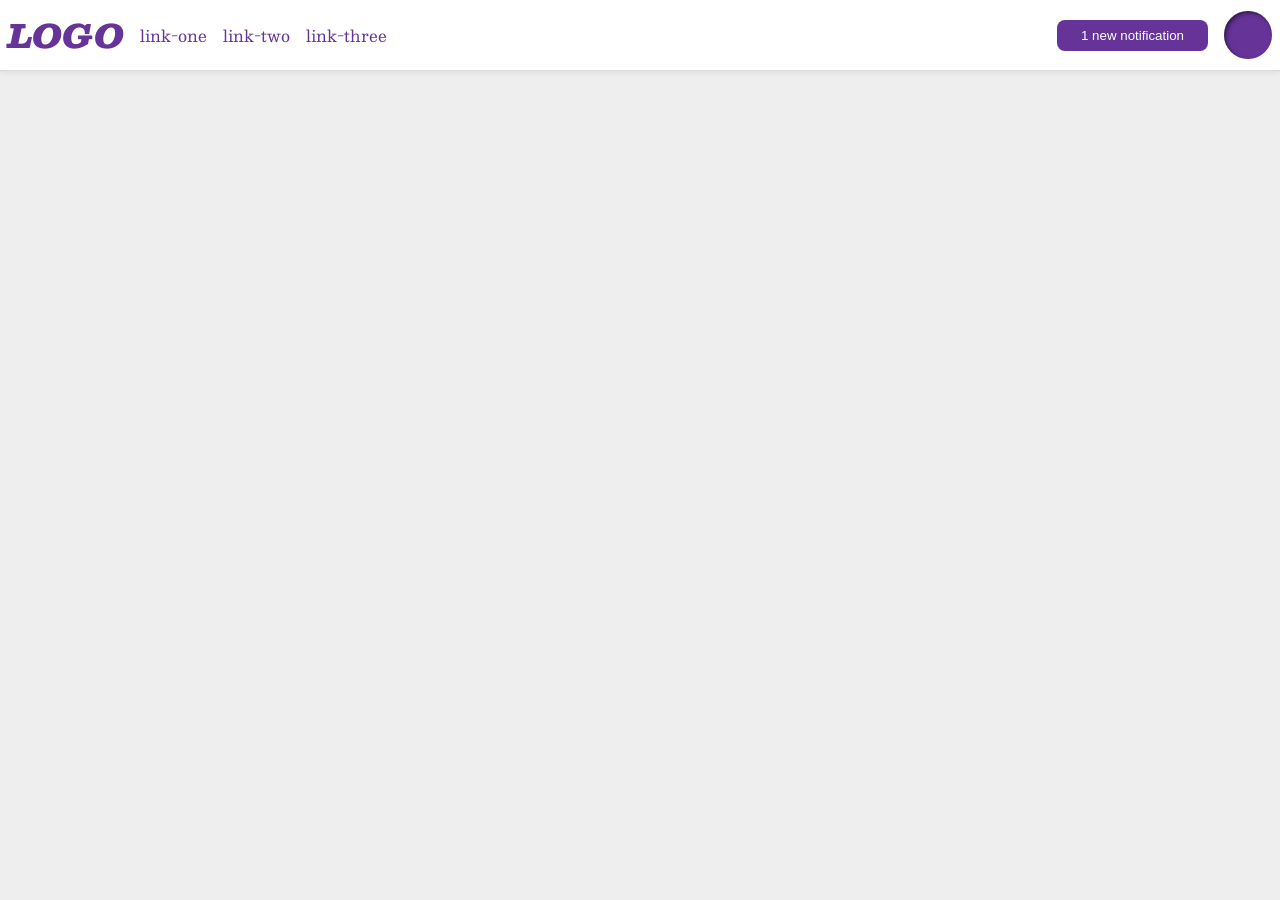
<file: flex/03-flex-header-2/index.html>
<!DOCTYPE html>
<html lang="en">
  <head>
    <meta charset="UTF-8">
    <meta http-equiv="X-UA-Compatible" content="IE=edge">
    <meta name="viewport" content="width=device-width, initial-scale=1.0">
    <title>Flex Header 2</title>
    <link rel="stylesheet" href="style.css">
  </head>
  <body>
  <div class="header">
    <div class ="left">
      <div class="logo">
          LOGO
      </div>
      <ul class="links">
        <li><a href="https://google.com">link-one</a></li>
        <li><a href="https://google.com">link-two</a></li>
        <li><a href="https://google.com">link-three</a></li>
      </ul>
    </div>
    <div class = "right">
      <button class="notifications">
        1 new notification
      </button>
      <div class="profile-image"></div>
    </div>
    </div>
  </body>
</html>
</file>
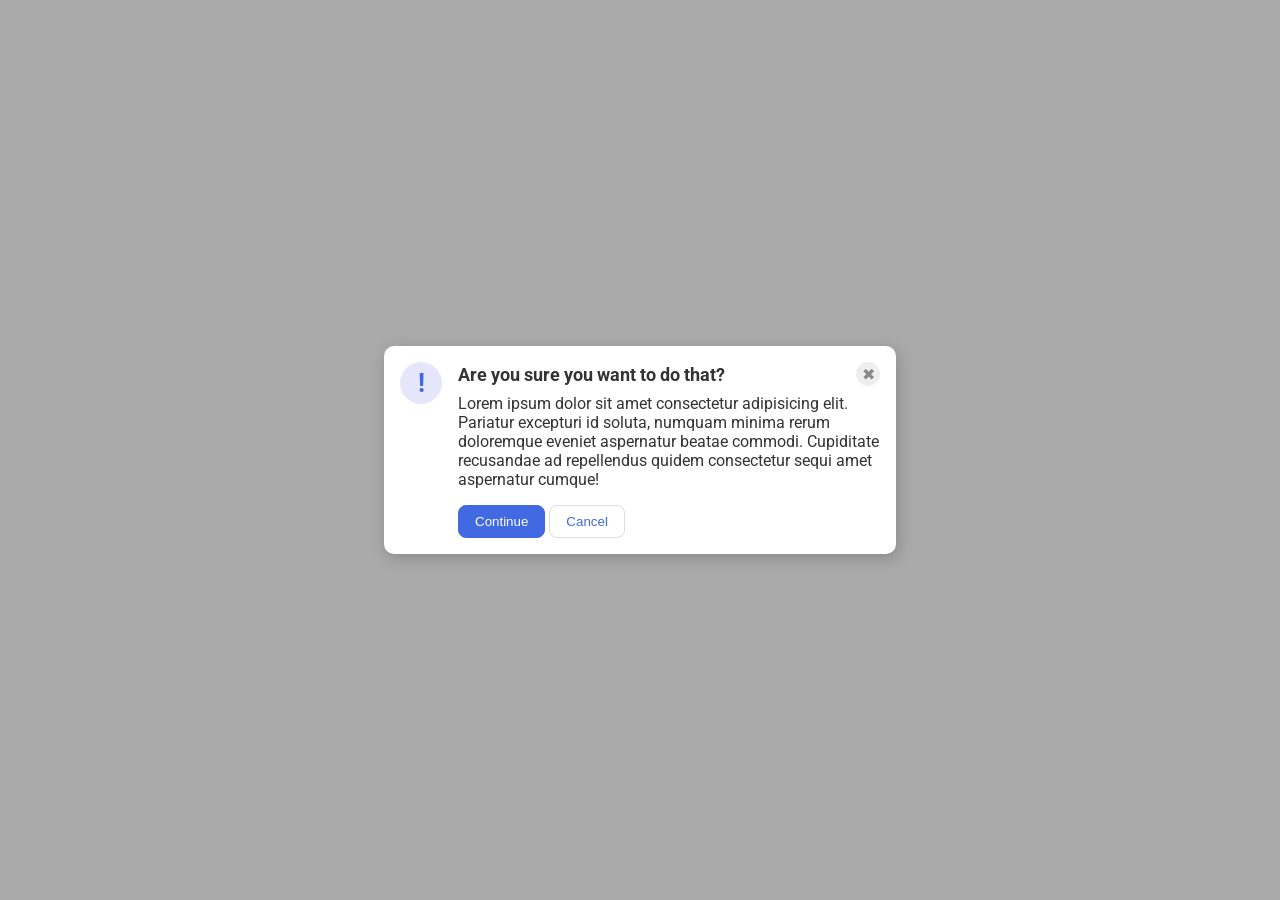
<file: flex/05-flex-modal/index.html>
<!DOCTYPE html>
<html lang="en">
  <head>
    <meta charset="UTF-8">
    <meta http-equiv="X-UA-Compatible" content="IE=edge">
    <meta name="viewport" content="width=device-width, initial-scale=1.0">
    <link rel="stylesheet" href="style.css">
    <title>Modal</title>
  </head>
  <body>
    <div class="modal">
      <div class="icon">!</div>
      <div class="container">
        <div class="header">Are you sure you want to do that?
          <button class="close-button">✖</button>
        </div>
        <div class="text">Lorem ipsum dolor sit amet consectetur adipisicing elit. Pariatur excepturi id soluta, numquam minima rerum doloremque eveniet aspernatur beatae commodi. Cupiditate recusandae ad repellendus quidem consectetur sequi amet aspernatur cumque!</div>
        <button class="continue">Continue</button>
        <button class="cancel">Cancel</button>
      </div>
      </div>
  </body>
</html>
</file>
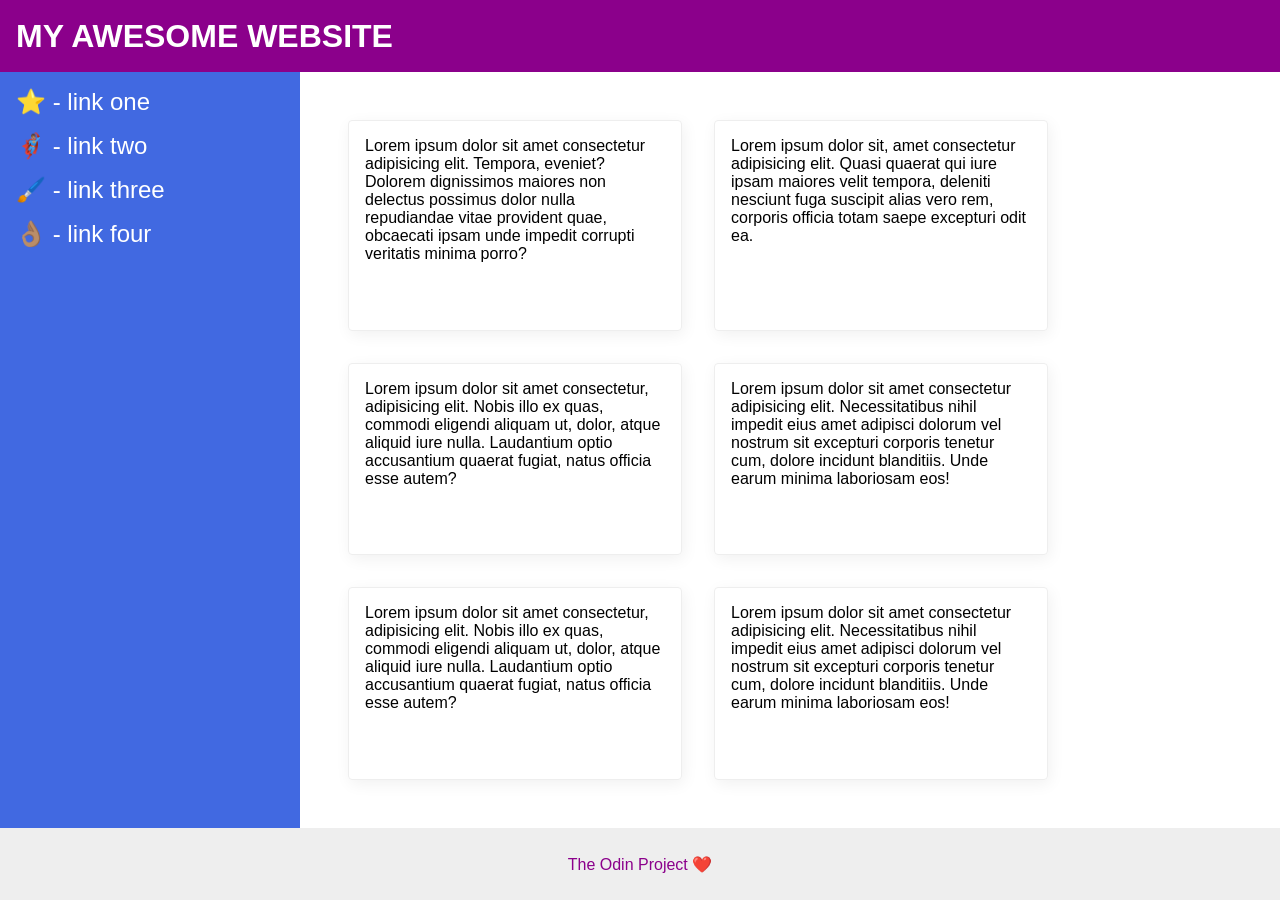
<file: flex/07-flex-layout-2/index.html>
<!DOCTYPE html>
<html lang="en">
  <head>
    <meta charset="UTF-8">
    <meta http-equiv="X-UA-Compatible" content="IE=edge">
    <meta name="viewport" content="width=device-width, initial-scale=1.0">
    <title>The Holy Grail</title>
    <link rel="stylesheet" href="style.css">
  </head>
  <body>
    <div class="header">
      MY AWESOME WEBSITE
    </div>
    <div class="body">
      <div class="sidebar">
      <ul>
        <li><a href="#">⭐ - link one</a></li>
        <li><a href="#">🦸🏽‍♂️ - link two</a></li>
        <li><a href="#">🖌️ - link three</a></li>
        <li><a href="#">👌🏽 - link four</a></li>
      </ul>
      </div>
      <div class="container">
        <div class="card">Lorem ipsum dolor sit amet consectetur adipisicing elit. Tempora, eveniet? Dolorem dignissimos maiores non delectus possimus dolor nulla repudiandae vitae provident quae, obcaecati ipsam unde impedit corrupti veritatis minima porro?</div>
        <div class="card">Lorem ipsum dolor sit, amet consectetur adipisicing elit. Quasi quaerat qui iure ipsam maiores velit tempora, deleniti nesciunt fuga suscipit alias vero rem, corporis officia totam saepe excepturi odit ea.</div>
        <div class="card">Lorem ipsum dolor sit amet consectetur, adipisicing elit. Nobis illo ex quas, commodi eligendi aliquam ut, dolor, atque aliquid iure nulla. Laudantium optio accusantium quaerat fugiat, natus officia esse autem?</div>
        <div class="card">Lorem ipsum dolor sit amet consectetur adipisicing elit. Necessitatibus nihil impedit eius amet adipisci dolorum vel nostrum sit excepturi corporis tenetur cum, dolore incidunt blanditiis. Unde earum minima laboriosam eos!</div>
        <div class="card">Lorem ipsum dolor sit amet consectetur, adipisicing elit. Nobis illo ex quas, commodi eligendi aliquam ut, dolor, atque aliquid iure nulla. Laudantium optio accusantium quaerat fugiat, natus officia esse autem?</div>
        <div class="card">Lorem ipsum dolor sit amet consectetur adipisicing elit. Necessitatibus nihil impedit eius amet adipisci dolorum vel nostrum sit excepturi corporis tenetur cum, dolore incidunt blanditiis. Unde earum minima laboriosam eos!</div>
      </div>
    </div>
    <div class="footer">
      The Odin Project ❤️
    </div>
  </body>
</html>
</file>
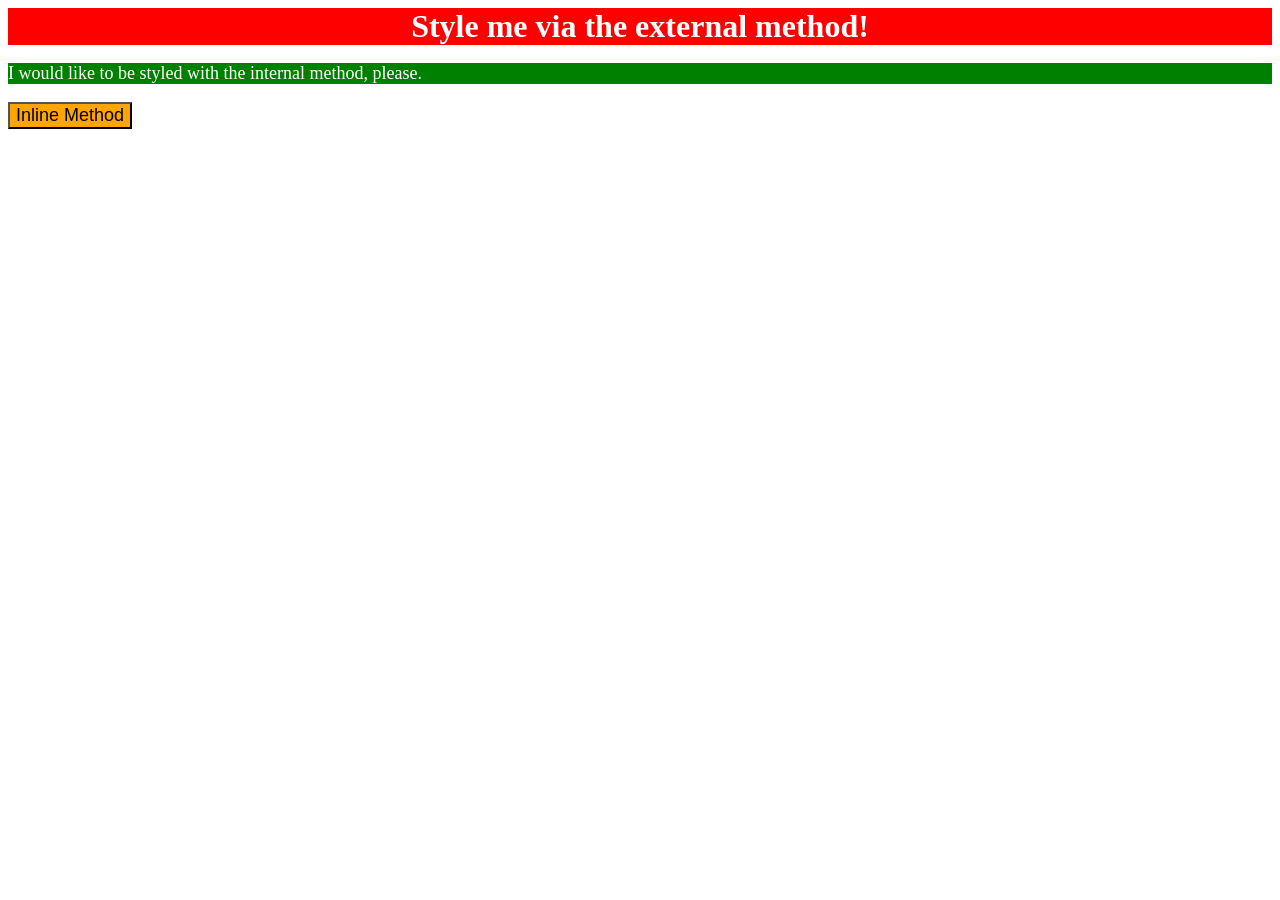
<file: foundations/01-css-methods/index.html>
<!DOCTYPE html>
<html lang="en">
  <head>
    <meta charset="UTF-8" />
    <meta http-equiv="X-UA-Compatible" content="IE=edge" />
    <meta name="viewport" content="width=device-width, initial-scale=1.0" />
    <title>Methods for Adding CSS</title>
    <link rel="stylesheet" href="styles.css" />

    <style>
      p {
        color: white;
        background-color: green;
        font-size: 18px;
      }
    </style>
  </head>
  <body>
    <div>Style me via the external method!</div>
    <p>I would like to be styled with the internal method, please.</p>
    <button style="background-color: orange; font-size: 18px">
      Inline Method
    </button>
  </body>
</html>
</file>
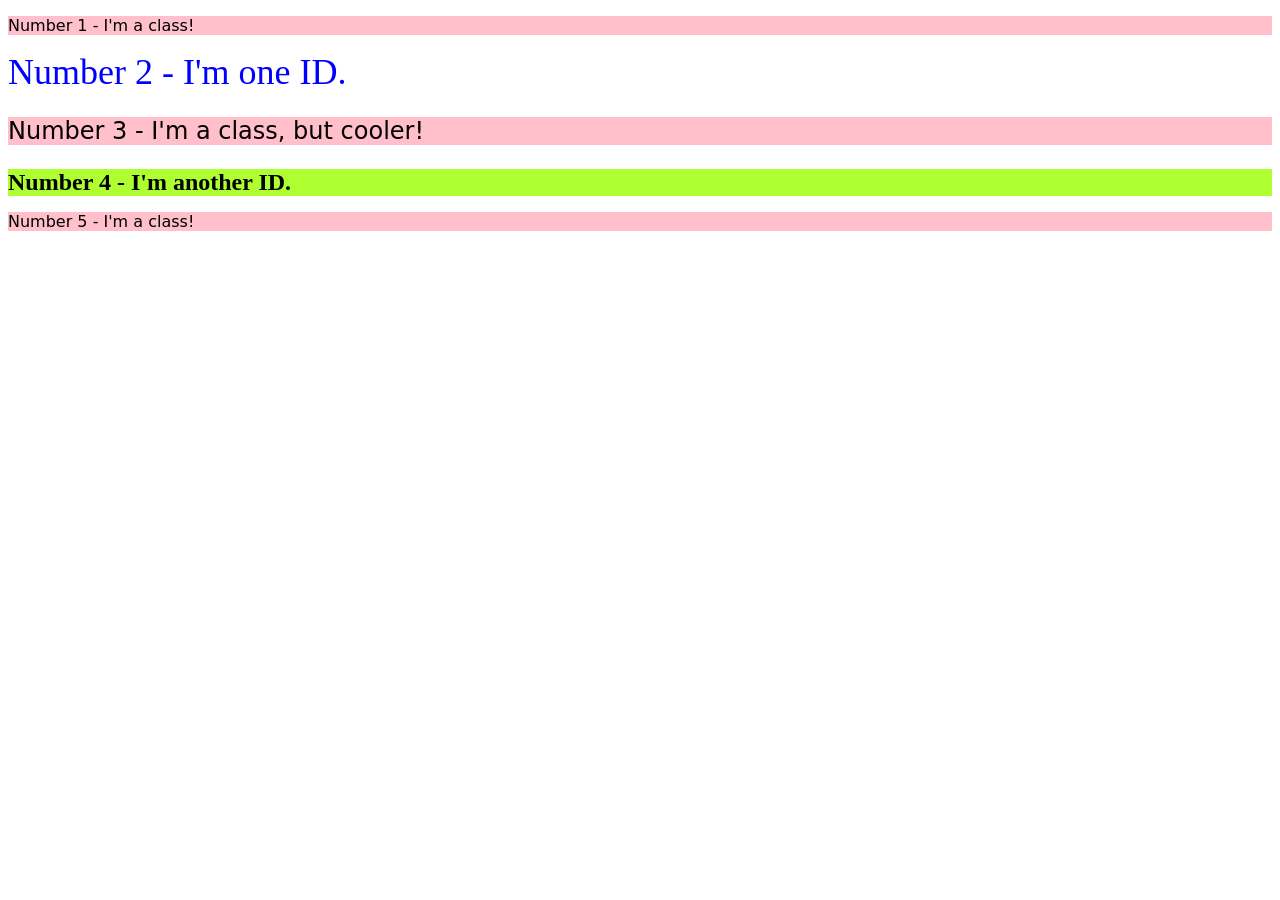
<file: foundations/02-class-id-selectors/index.html>
<!DOCTYPE html>
<html lang="en">
  <head>
    <meta charset="UTF-8">
    <meta http-equiv="X-UA-Compatible" content="IE=edge">
    <meta name="viewport" content="width=device-width, initial-scale=1.0">
    <title>Class and ID Selectors</title>
    <link rel="stylesheet" href="style.css">
  </head>
  <body>
    <p class="odd">Number 1 - I'm a class!</p>
    <div id="two">Number 2 - I'm one ID.</div>
    <p class="odd adjust-font-size">Number 3 - I'm a class, but cooler!</p>
    <div id="four" class="adjust-font-size">Number 4 - I'm another ID.</div>
    <p class="odd">Number 5 - I'm a class!</p>
  </body>
</html>
</file>
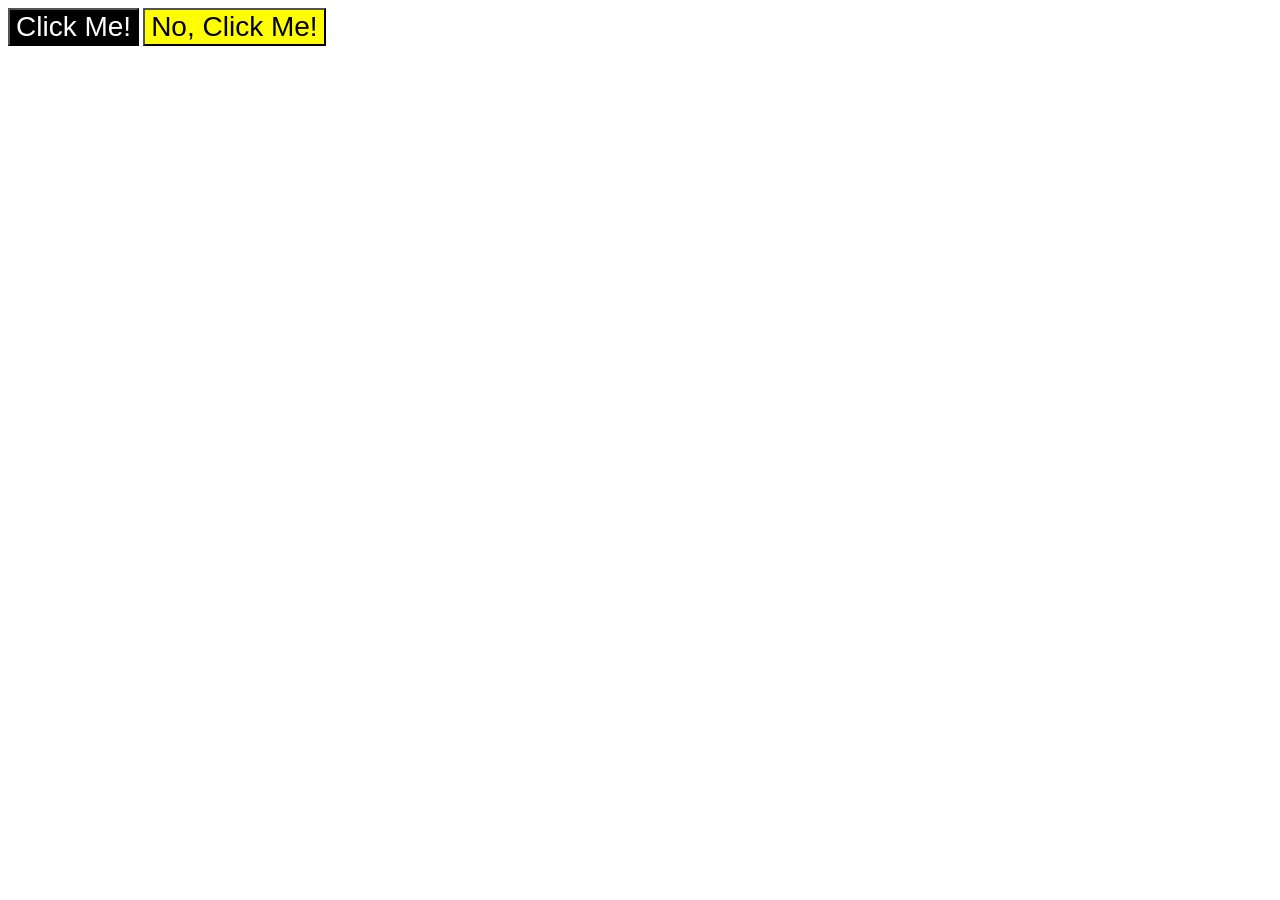
<file: foundations/03-grouping-selectors/index.html>
<!DOCTYPE html>
<html lang="en">
  <head>
    <meta charset="UTF-8">
    <meta http-equiv="X-UA-Compatible" content="IE=edge">
    <meta name="viewport" content="width=device-width, initial-scale=1.0">
    <title>Grouping Selectors</title>
    <link rel="stylesheet" href="style.css">
  </head>
  <body>
    <button class="inverted">Click Me!</button>
    <button class="fancy">No, Click Me!</button>
  </body>
</html>
</file>
<file: flex/03-flex-header-2/style.css>
/* this is some magical font-importing.  
you'll learn about it later. */
@import url('https://fonts.googleapis.com/css2?family=Besley:ital,wght@0,400;1,900&display=swap');

body {
  margin: 0;
  background: #eee;
  font-family: Besley, serif;
}

.header {
  display: flex;
  justify-content: space-between;
  padding: 8px;
  background: white;
  border-bottom: 1px solid #ddd;
  box-shadow: 0 0 8px rgba(0,0,0,.1);
}

.profile-image {
  background: rebeccapurple;
  box-shadow: inset 2px 2px 4px rgba(0,0,0,.5);
  border-radius: 50%;
  width: 48px;
  height: 48px;
}

.logo {
  color: rebeccapurple;
  font-size: 32px;
  font-weight: 900;
  font-style: italic;
}

button {
  border: none;
  border-radius: 8px;
  background: rebeccapurple;
  color: white;
  padding: 8px 24px;
}

a {
  /* this removes the line under our links */
  text-decoration: none;
  color: rebeccapurple;
}

ul {
  display: flex;
  margin: 0;
  padding: 0;
  gap: 16px;
  list-style-type: none;
}

.left, .right {
  display: flex;
  align-items: center;
  gap: 16px;
}
</file>
<file: flex/05-flex-modal/style.css>
@import url('https://fonts.googleapis.com/css2?family=Roboto:wght@400;700&display=swap');

html, body {
  height: 100%;
}

body {
  font-family: Roboto, sans-serif;
  margin: 0;
  background: #aaa;
  color: #333;
  /* I'll give you this one for free lol */
  display: flex;
  align-items: center;
  justify-content: center;
}

.modal {
  background: white;
  width: 480px;
  border-radius: 10px;
  box-shadow: 2px 4px 16px rgba(0,0,0,.2);
  display: flex;
  gap: 16px;
  padding: 16px;
}

.icon {
  color: royalblue;
  font-size: 26px;
  font-weight: 700;
  background: lavender;
  width: 42px;
  height: 42px;
  border-radius: 50%;
  display: flex;
  align-items: center;
  justify-content: center;
  flex-shrink: 0;
}

.close-button {
  background: #eee;
  border-radius: 50%;
  color: #888;
  font-weight: 400;
  font-size: 16px;
  height: 24px;
  width: 24px;
  display: flex;
  align-items: center;
  justify-content: center;
  border: 1px solid #eee;
  padding: 0;
}

button {
  cursor: pointer;
  padding: 8px 16px;
  border-radius: 8px;
}

button.continue {
  background: royalblue;
  border: 1px solid royalblue;
  color: white;
}

button.cancel {
  background: white;
  border: 1px solid #ddd;
  color: royalblue;
}

.header {
  display: flex;
  justify-content: space-between;
  align-items: center;
  font-size: 18px;
  font-weight: 700;
  margin-bottom: 8px;
}

.text {
  margin-bottom: 16px;
}
</file>
<file: flex/07-flex-layout-2/style.css>
body {
  font-family: -apple-system, BlinkMacSystemFont, 'Segoe UI', Roboto, Oxygen, Ubuntu, Cantarell, 'Open Sans', 'Helvetica Neue', sans-serif;
  margin: 0;
  min-height: 100vh;
  display: flex;
  flex-direction: column;
}

ul {
  list-style: none;
  margin: 0;
  padding: 0;
}

li {
  margin-bottom: 16px;
}

a {
  color: white;
  text-decoration: none;
  font-size: 24px;
}

.header {
  height: 72px;
  background: darkmagenta;
  color: white;
  display: flex;
  align-items: center;
  font-size: 32px;
  font-weight: 900;
  padding: 0 16px;
}

.footer {
  height: 72px;
  background: #eee;
  color: darkmagenta;
  display: flex;
  align-items: center;
  justify-content: center;
}

.body {
  display: flex;
  flex: 1;
}

.sidebar {
  width: 300px;
  background: royalblue;
  box-sizing: border-box;
  flex-shrink: 0;
  padding: 16px;
}

.card {
  border: 1px solid #eee;
  box-shadow: 2px 4px 16px rgba(0,0,0,.06);
  border-radius: 4px;
  padding: 16px;
  width: 300px;
}

.container {
  display: flex;
  flex-wrap: wrap;
  padding: 48px;
  gap: 32px;
}
</file>
<file: foundations/01-css-methods/styles.css>
div {
    color: white;
    background-color: red;
    text-align: center;
    font-weight: bold;
    font-size: 32px;
}
</file>
<file: foundations/02-class-id-selectors/style.css>
.odd {
    background-color: pink;
    font-family: "Verdana", "DejaVu Sans",sans-serif;
}

.adjust-font-size {
    font-size: 24px;
}

#two {
    color: blue;
    font-size: 36px;
}

#four {
    background-color: greenyellow;
    font-size: 24px;
    font-weight: bold;
}
</file>
<file: foundations/03-grouping-selectors/style.css>
.inverted, .fancy {
    font-size: 28px;
    font-family: "Helvetica", "Times New Roman", sans-serif;
}

.inverted {
    background-color: black;
    color: white
}

.fancy {
    background-color: yellow;
    color: black

}
</file>
